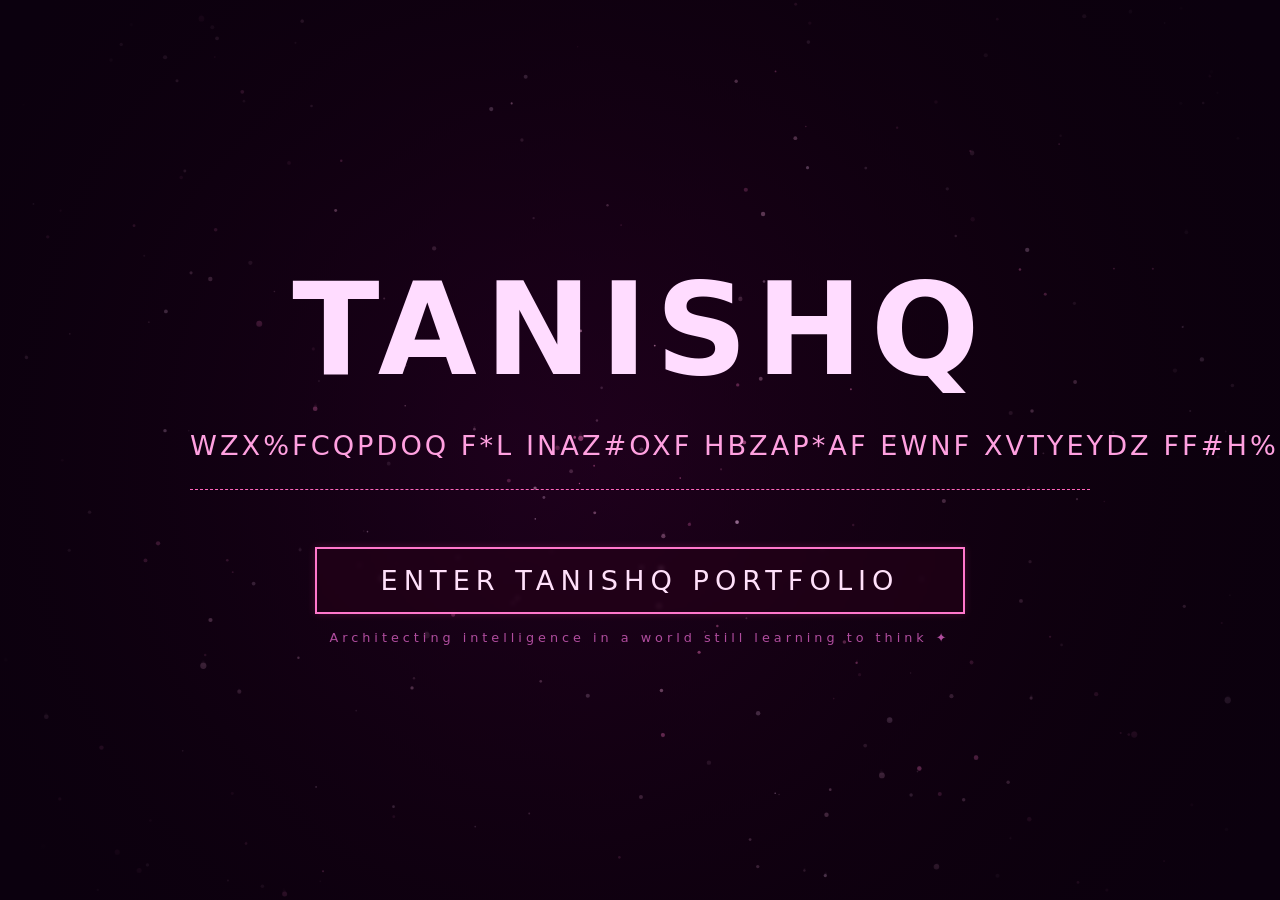
<file: index.html>
<!DOCTYPE html>
<html lang="en">
<head>
  <meta charset="UTF-8">
  <meta name="viewport" content="width=device-width, initial-scale=1.0">
  <title>TANISHQ · slow decrypt to glitch</title>
  <style>
    * {
      margin: 0;
      padding: 0;
      box-sizing: border-box;
    }

    body {
      background: #0a000c;
      min-height: 100vh;
      display: flex;
      align-items: center;
      justify-content: center;
      font-family: 'Space Grotesk', 'Segoe UI', system-ui, -apple-system, BlinkMacSystemFont, 'Helvetica Neue', sans-serif;
      overflow: hidden;
      color: #f2d9ff;
    }

    /* deep magenta-black space */
    .magenta-void {
      position: relative;
      width: 100vw;
      height: 100vh;
      background: radial-gradient(circle at 40% 50%, #1c001e 0%, #040004 90%);
      isolation: isolate;
    }

    /* particle canvas – magenta/white falling stars */
    #magenta-particles {
      position: absolute;
      top: 0;
      left: 0;
      width: 100%;
      height: 100%;
      display: block;
      pointer-events: none;
      z-index: 2;
    }

    /* content layer above particles */
    .core {
      position: relative;
      z-index: 20;
      width: 100%;
      height: 100%;
      display: flex;
      flex-direction: column;
      align-items: center;
      justify-content: center;
      text-align: center;
      padding: 2rem;
      background: radial-gradient(circle at 50% 50%, rgba(45, 0, 30, 0.25) 0%, #0b000e 95%);
    }

    /* headline container */
    #decrypted-headline {
      display: inline-block;
      font-size: clamp(4rem, 16vw, 8rem);
      font-weight: 800;
      letter-spacing: 8px;
      text-transform: uppercase;
      margin-bottom: 1.2rem;
      /* no glow — removed */
    }

    /* parent span style for decrypted (no glow) */
    .decrypt-parent {
      display: inline-block;
      white-space: pre-wrap;
      color: #ffdcff; /* fallback */
    }

    /* letter classes – no glow, just pure magenta tones */
    .magenta-revealed {
      color: #ffdcff;
      /* text-shadow removed – no glow */
    }
    .magenta-encrypted {
      color: #ffa0e0;
      /* no glow */
    }

    /* glitch style (applied after decryption finishes) */
    .glitch-active {
      position: relative;
      color: #f0c0ff;
      animation: glitch-skew 4s infinite step-end;
    }
    .glitch-active::before,
    .glitch-active::after {
      content: attr(data-text);
      position: absolute;
      top: 0;
      left: 0;
      width: 100%;
      height: 100%;
      background: transparent;
      clip: rect(0, 0, 0, 0);
    }
    .glitch-active::before {
      left: 2px;
      text-shadow: -1px 0 #ff66cc;
      animation: glitch-anim-1 3s infinite linear alternate-reverse;
    }
    .glitch-active::after {
      left: -2px;
      text-shadow: 1px 0 #b30086;
      animation: glitch-anim-2 3.5s infinite linear alternate-reverse;
    }

    @keyframes glitch-anim-1 {
      0% { clip: rect(15px, 9999px, 45px, 0); }
      5% { clip: rect(65px, 9999px, 95px, 0); }
      10% { clip: rect(22px, 9999px, 52px, 0); }
      15% { clip: rect(38px, 9999px, 68px, 0); }
      20% { clip: rect(8px, 9999px, 28px, 0); }
      25% { clip: rect(55px, 9999px, 85px, 0); }
      30% { clip: rect(18px, 9999px, 48px, 0); }
      35% { clip: rect(48px, 9999px, 78px, 0); }
      40% { clip: rect(12px, 9999px, 42px, 0); }
      45% { clip: rect(72px, 9999px, 98px, 0); }
      50% { clip: rect(28px, 9999px, 58px, 0); }
      55% { clip: rect(42px, 9999px, 72px, 0); }
      60% { clip: rect(5px, 9999px, 35px, 0); }
      65% { clip: rect(62px, 9999px, 92px, 0); }
      70% { clip: rect(32px, 9999px, 62px, 0); }
      75% { clip: rect(52px, 9999px, 82px, 0); }
      80% { clip: rect(24px, 9999px, 54px, 0); }
      85% { clip: rect(44px, 9999px, 74px, 0); }
      90% { clip: rect(9px, 9999px, 39px, 0); }
      95% { clip: rect(58px, 9999px, 88px, 0); }
      100% { clip: rect(19px, 9999px, 49px, 0); }
    }
    @keyframes glitch-anim-2 {
      0% { clip: rect(55px, 9999px, 85px, 0); }
      5% { clip: rect(25px, 9999px, 55px, 0); }
      10% { clip: rect(68px, 9999px, 98px, 0); }
      15% { clip: rect(12px, 9999px, 42px, 0); }
      20% { clip: rect(38px, 9999px, 68px, 0); }
      25% { clip: rect(72px, 9999px, 98px, 0); }
      30% { clip: rect(8px, 9999px, 38px, 0); }
      35% { clip: rect(48px, 9999px, 78px, 0); }
      40% { clip: rect(18px, 9999px, 48px, 0); }
      45% { clip: rect(58px, 9999px, 88px, 0); }
      50% { clip: rect(32px, 9999px, 62px, 0); }
      55% { clip: rect(62px, 9999px, 92px, 0); }
      60% { clip: rect(5px, 9999px, 35px, 0); }
      65% { clip: rect(42px, 9999px, 72px, 0); }
      70% { clip: rect(72px, 9999px, 98px, 0); }
      75% { clip: rect(22px, 9999px, 52px, 0); }
      80% { clip: rect(52px, 9999px, 82px, 0); }
      85% { clip: rect(9px, 9999px, 39px, 0); }
      90% { clip: rect(35px, 9999px, 65px, 0); }
      95% { clip: rect(65px, 9999px, 95px, 0); }
      100% { clip: rect(15px, 9999px, 45px, 0); }
    }
    @keyframes glitch-skew {
      0% { transform: skew(0deg); }
      10% { transform: skew(1deg); }
      20% { transform: skew(-1deg); }
      30% { transform: skew(2deg); }
      40% { transform: skew(-1deg); }
      50% { transform: skew(0deg); }
      60% { transform: skew(1deg); }
      70% { transform: skew(-1deg); }
      80% { transform: skew(1deg); }
      90% { transform: skew(-1deg); }
      100% { transform: skew(0deg); }
    }

    /* tagline container – properly aligned block */
    #decrypted-tagline {
      display: block;
      width: 100%;
      max-width: 900px;
      margin: 0 auto 2.8rem auto;
      font-size: clamp(1rem, 4vw, 1.7rem);
      font-weight: 300;
      letter-spacing: 3px;
      text-transform: uppercase;
      line-height: 1.7;
      padding-bottom: 1.2rem;
      border-bottom: 1px dashed #ff66bb;
      text-align: center;
      /* no glow */
    }

    .tagline-parent {
      display: inline-block;
      white-space: pre-wrap;
      color: #ffb0e0;
    }

    /* button – magenta boundary, minimal glow */
    .magenta-boundary {
      background: transparent;
      border: 2px solid #ff77cc;
      border-radius: 0;
      padding: 1rem 4rem;
      font-size: 1.7rem;
      font-weight: 400;
      letter-spacing: 6px;
      color: #ffe0fa;
      text-transform: uppercase;
      cursor: pointer;
      transition: all 0.25s ease;
      background-color: rgba(40, 0, 25, 0.5);
      backdrop-filter: blur(2px);
      box-shadow: 0 0 8px rgba(255, 64, 160, 0.2); /* minimal */
      font-family: inherit;
      margin-top: 0.8rem;
      min-width: 340px;
    }

    .magenta-boundary:hover {
      border-color: #ffaae6;
      background-color: rgba(80, 0, 50, 0.6);
      box-shadow: 0 0 15px rgba(255, 128, 192, 0.3);
      color: white;
      letter-spacing: 8px;
    }

    .magenta-hint {
      font-size: 0.8rem;
      color: #b04c9e;
      margin-top: 1rem;
      letter-spacing: 4px;
    }

    .sr-only {
      position: absolute;
      width: 1px;
      height: 1px;
      padding: 0;
      margin: -1px;
      overflow: hidden;
    }
  </style>
</head>
<body>
  <div class="magenta-void">
    <canvas id="magenta-particles"></canvas>

    <div class="core">
      <!-- headline injected here -->
      <div id="decrypted-headline"></div>
      <!-- tagline injected here (block, centered) -->
      <div id="decrypted-tagline"></div>

      <button class="magenta-boundary" id="enter-portfolio-btn">ENTER TANISHQ PORTFOLIO</button>
      <div class="magenta-hint">Architecting intelligence in a world still learning to think ✦</div>
    </div>
  </div>

  <script>
    (function() {
      // --------------------------------------------------------------
      // 1. DecryptedText that transitions to glitch after finishing
      //    Slower speed, removes glow, then applies glitch class
      // --------------------------------------------------------------
      function createDecryptedTextWithGlitch(options) {
        const {
          text = '',
          speed = 120,           // slower duration (was 60, now 120ms per step)
          maxIterations = 16,     // more iterations = longer scramble
          sequential = true,
          revealDirection = 'center',
          useOriginalCharsOnly = false,
          characters = 'ABCDEFGHIJKLMNOPQRSTUVWXYZabcdefghijklmnopqrstuvwxyz!@#$%^&*()_+',
          className = 'magenta-revealed',
          parentClassName = 'decrypt-parent',
          encryptedClassName = 'magenta-encrypted',
          animateOn = 'both',
          onComplete = null,      // callback when decryption fully done
        } = options;

        const container = document.createElement('span');
        container.className = parentClassName;
        container.style.display = 'inline-block';
        container.style.whiteSpace = 'pre-wrap';

        // sr-only
        const srSpan = document.createElement('span');
        srSpan.className = 'sr-only';
        srSpan.textContent = text;
        container.appendChild(srSpan);

        const visualSpan = document.createElement('span');
        visualSpan.setAttribute('aria-hidden', 'true');
        container.appendChild(visualSpan);

        // state
        let displayText = text;
        let isHovering = false;
        let isScrambling = false;
        let revealedIndices = new Set();
        let hasAnimated = false;
        let intervalId = null;
        let finished = false;      // becomes true when fully revealed naturally

        // helper
        function getNextIndex(revealedSet) {
          const len = text.length;
          switch (revealDirection) {
            case 'start': return revealedSet.size;
            case 'end': return len - 1 - revealedSet.size;
            case 'center': {
              const middle = Math.floor(len / 2);
              const offset = Math.floor(revealedSet.size / 2);
              let next = revealedSet.size % 2 === 0 ? middle + offset : middle - offset - 1;
              if (next >= 0 && next < len && !revealedSet.has(next)) return next;
              for (let i = 0; i < len; i++) if (!revealedSet.has(i)) return i;
              return 0;
            }
            default: return revealedSet.size;
          }
        }

        function shuffleText(originalText, revealed) {
          const availableChars = useOriginalCharsOnly
            ? Array.from(new Set(originalText.split(''))).filter(c => c !== ' ')
            : characters.split('');

          if (useOriginalCharsOnly) {
            const positions = originalText.split('').map((char, i) => ({
              char,
              isSpace: char === ' ',
              index: i,
              isRevealed: revealed.has(i)
            }));
            const nonSpaceChars = positions.filter(p => !p.isSpace && !p.isRevealed).map(p => p.char);
            for (let i = nonSpaceChars.length - 1; i > 0; i--) {
              const j = Math.floor(Math.random() * (i + 1));
              [nonSpaceChars[i], nonSpaceChars[j]] = [nonSpaceChars[j], nonSpaceChars[i]];
            }
            let idx = 0;
            return positions.map(p => {
              if (p.isSpace) return ' ';
              if (p.isRevealed) return originalText[p.index];
              return nonSpaceChars[idx++];
            }).join('');
          } else {
            return originalText.split('').map((char, i) => {
              if (char === ' ') return ' ';
              if (revealed.has(i)) return originalText[i];
              return availableChars[Math.floor(Math.random() * availableChars.length)];
            }).join('');
          }
        }

        function render() {
          const letters = displayText.split('');
          visualSpan.innerHTML = letters.map((ch, idx) => {
            const isRevealedOrDone = revealedIndices.has(idx) || !isScrambling || !isHovering;
            const spanClass = isRevealedOrDone ? className : encryptedClassName;
            return `<span class="${spanClass}">${ch === ' ' ? '&nbsp;' : ch}</span>`;
          }).join('');
          srSpan.textContent = displayText;
        }

        function stopScramble(finalText = text, complete = false) {
          if (intervalId) {
            clearInterval(intervalId);
            intervalId = null;
          }
          isScrambling = false;
          displayText = finalText;
          revealedIndices = new Set(Array.from({ length: text.length }, (_, i) => i));
          render();

          if (complete && !finished) {
            finished = true;
            // add glitch effect to container
            container.classList.add('glitch-active');
            // set data-text attribute for pseudo-elements
            container.setAttribute('data-text', text);
            if (onComplete) onComplete();
          }
        }

        function startScrambling() {
          if (intervalId) stopScramble(text, false);
          isScrambling = true;
          let currentIter = 0;

          intervalId = setInterval(() => {
            if (!isHovering && animateOn !== 'view' && animateOn !== 'both') {
              stopScramble(text, false);
              return;
            }

            if (sequential) {
              if (revealedIndices.size < text.length) {
                const nextIdx = getNextIndex(revealedIndices);
                const newSet = new Set(revealedIndices);
                newSet.add(nextIdx);
                revealedIndices = newSet;
                displayText = shuffleText(text, revealedIndices);
                render();
              } else {
                // fully revealed – trigger completion
                stopScramble(text, true);
              }
            } else {
              displayText = shuffleText(text, revealedIndices);
              render();
              currentIter++;
              if (currentIter >= maxIterations) {
                stopScramble(text, true);
              }
            }
          }, speed);
        }

        // event listeners
        const onMouseEnter = () => {
          if (finished) return; // if already glitching, no more decrypt on hover
          if (animateOn === 'hover' || animateOn === 'both') {
            isHovering = true;
            revealedIndices = new Set();
            startScrambling();
          }
        };
        const onMouseLeave = () => {
          if (finished) return;
          if (animateOn === 'hover' || animateOn === 'both') {
            isHovering = false;
            stopScramble(text, false);
          }
        };
        container.addEventListener('mouseenter', onMouseEnter);
        container.addEventListener('mouseleave', onMouseLeave);

        // intersection observer for view trigger
        if (animateOn === 'view' || animateOn === 'both') {
          const obs = new IntersectionObserver((entries) => {
            entries.forEach(entry => {
              if (entry.isIntersecting && !hasAnimated && !finished) {
                hasAnimated = true;
                isHovering = true;
                revealedIndices = new Set();
                startScrambling();
              }
            });
          }, { threshold: 0.1 });
          obs.observe(container);
        }

        // initial full reveal (no glitch yet)
        stopScramble(text, false);
        return container;
      }

      // --------------------------------------------------------------
      // 2. Magenta falling particles (white + magenta, slow/fast)
      // --------------------------------------------------------------
      function initMagentaParticles() {
        const canvas = document.getElementById('magenta-particles');
        const ctx = canvas.getContext('2d');
        let width, height;
        let particles = [];

        const PARTICLE_COUNT = 260;
        const FAST_RATIO = 0.2;

        function resize() {
          width = window.innerWidth;
          height = window.innerHeight;
          canvas.width = width;
          canvas.height = height;
          initParticles();
        }

        function initParticles() {
          particles = [];
          for (let i = 0; i < PARTICLE_COUNT; i++) {
            const isFast = Math.random() < FAST_RATIO;
            const baseSpeed = isFast ? 0.06 + Math.random() * 0.15 : 0.008 + Math.random() * 0.02; // slightly slower overall
            let r, g, b;
            const rand = Math.random();
            if (rand < 0.4) {
              r = 255; g = 180; b = 230;
            } else if (rand < 0.8) {
              r = 255; g = 120; b = 200;
            } else {
              r = 255; g = 200; b = 250;
            }

            particles.push({
              x: Math.random() * width,
              y: Math.random() * height,
              radius: isFast ? Math.random() * 2.2 + 1.0 : Math.random() * 1.5 + 0.7,
              speedY: baseSpeed * (0.7 + Math.random() * 0.6),
              speedX: isFast ? (Math.random() - 0.5) * 0.08 : (Math.random() - 0.5) * 0.015,
              r, g, b,
              brightness: 0.5 + Math.random() * 0.5,
              isFast,
            });
          }
          // shuffle
          for (let i = particles.length - 1; i > 0; i--) {
            const j = Math.floor(Math.random() * (i + 1));
            [particles[i], particles[j]] = [particles[j], particles[i]];
          }
        }

        function update() {
          for (let p of particles) {
            p.y += p.speedY;
            p.x += p.speedX;

            if (p.y > height + 20) {
              p.y = -20;
              p.x = Math.random() * width;
              p.speedY = (p.isFast ? 0.06 + Math.random()*0.15 : 0.008 + Math.random()*0.02);
              p.speedX = p.isFast ? (Math.random()-0.5)*0.08 : (Math.random()-0.5)*0.015;
            }
            if (p.x < -20) p.x = width + 20;
            if (p.x > width + 20) p.x = -20;
          }
        }

        function draw() {
          ctx.clearRect(0, 0, width, height);

          for (let p of particles) {
            const alpha = p.brightness * (0.6 + 0.3 * Math.sin(Date.now() * 0.002 + p.x));
            ctx.fillStyle = `rgba(${p.r}, ${p.g}, ${p.b}, ${alpha})`;

            ctx.beginPath();
            ctx.arc(p.x, p.y, p.radius, 0, Math.PI * 2);
            ctx.fill();

            if (p.isFast && p.speedY > 0.03) {
              ctx.fillStyle = `rgba(${p.r}, ${p.g}, ${p.b}, ${alpha * 0.25})`;
              ctx.beginPath();
              ctx.arc(p.x - p.speedX * 12, p.y - p.speedY * 10, p.radius * 0.8, 0, Math.PI*2);
              ctx.fill();

              ctx.fillStyle = `rgba(${p.r}, ${p.g}, ${p.b}, ${alpha * 0.1})`;
              ctx.beginPath();
              ctx.arc(p.x - p.speedX * 24, p.y - p.speedY * 22, p.radius * 0.5, 0, Math.PI*2);
              ctx.fill();
            }
          }
        }

        function animate() {
          update();
          draw();
          requestAnimationFrame(animate);
        }

        window.addEventListener('resize', resize);
        resize();
        animate();
      }

      // --------------------------------------------------------------
      // 3. Mount everything
      // --------------------------------------------------------------
      window.addEventListener('load', () => {
        // headline "TANISHQ" – slower, then glitch
        const headlineContainer = document.getElementById('decrypted-headline');
        const headlineDecrypt = createDecryptedTextWithGlitch({
          text: 'TANISHQ',
          speed: 140,           // slow decryption
          maxIterations: 18,
          sequential: true,
          revealDirection: 'center',
          characters: 'ABCDEFGHIJKLMNOPQRSTUVWXYZ!@#$%&*?+',
          className: 'magenta-revealed',
          parentClassName: 'decrypt-parent',
          encryptedClassName: 'magenta-encrypted',
          animateOn: 'both',
          onComplete: () => console.log('headline glitch activated'),
        });
        headlineContainer.appendChild(headlineDecrypt);

        // tagline – also slower, with glitch after completion
        const taglineContainer = document.getElementById('decrypted-tagline');
        const taglineDecrypt = createDecryptedTextWithGlitch({
          text: 'Engineering the unseen.\n Building what tomorrow hasn’t imagined yet.',
          speed: 100,            // a bit faster than headline but still slow
          maxIterations: 14,
          sequential: false,     // shuffle style
          revealDirection: 'start',
          characters: 'abcdefghijklmnopqrstuvwxyzABCDEFGHIJKLMNOPQRSTUVWXYZ!@#$%^&*',
          className: 'magenta-revealed',
          parentClassName: 'tagline-parent',
          encryptedClassName: 'magenta-encrypted',
          animateOn: 'both',
          onComplete: () => console.log('tagline glitch active'),
        });
        taglineContainer.appendChild(taglineDecrypt);

        // start particles
        initMagentaParticles();

        // BUTTON CLICK - redirect to main.html
        document.getElementById('enter-portfolio-btn').addEventListener('click', () => {
          window.location.href = 'main.html';  // redirects to main.html in same folder
        });
      });
    })();
  </script>
</body>
</html>
</file>
